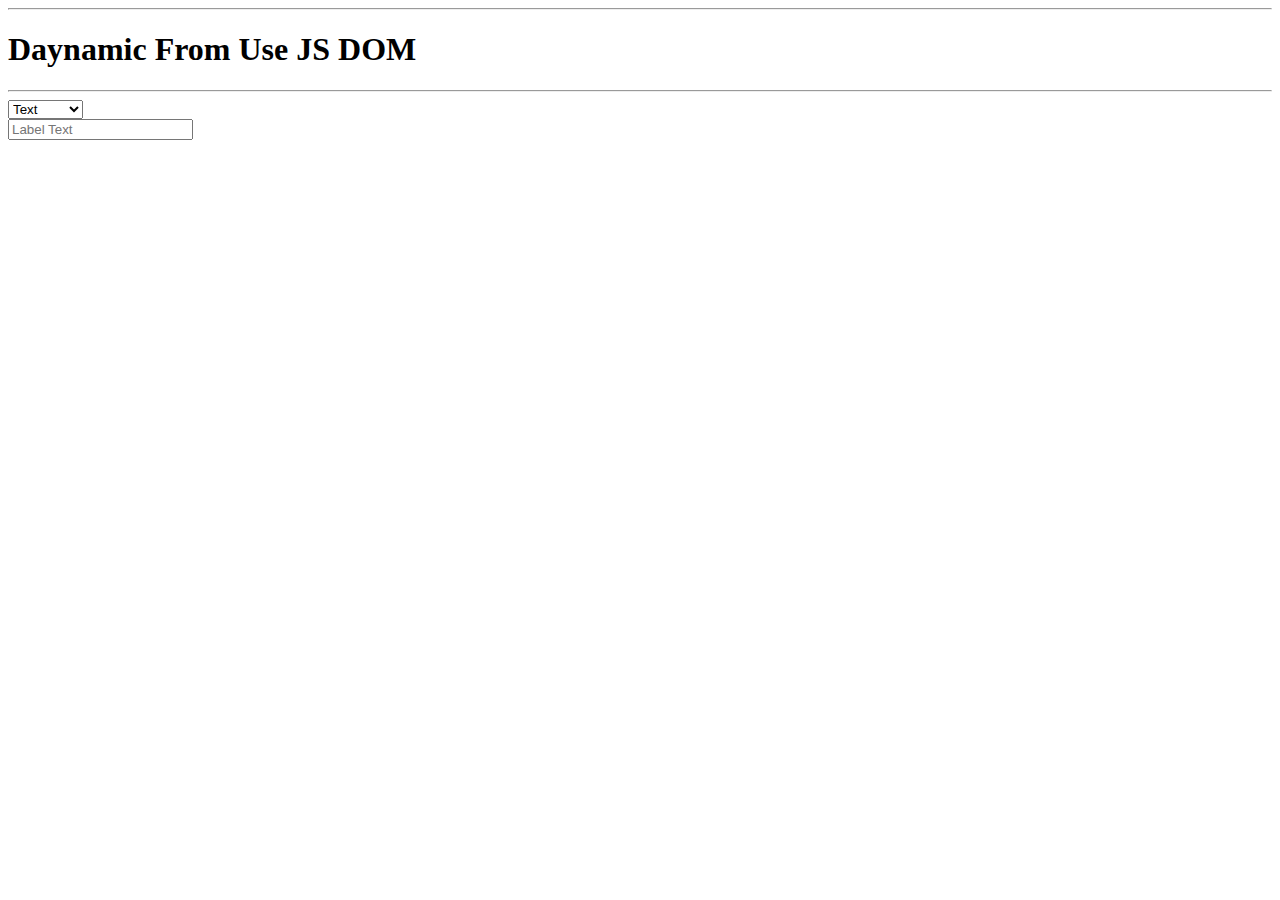
<file: DaynamikFrom/index.html>
<!DOCTYPE html>
<html lang="en">
<head>
    <meta charset="UTF-8">
    <meta http-equiv="X-UA-Compatible" content="IE=edge">
    <meta name="viewport" content="width=device-width, initial-scale=1.0">
    <title>Daynamic From with DOM  </title>
    <!-- CSS only -->
<link href="https://cdn.jsdelivr.net/npm/bootstrap@5.2.0-beta1/dist/css/bootstrap.min.css" rel="stylesheet" integrity="sha384-0evHe/X+R7YkIZDRvuzKMRqM+OrBnVFBL6DOitfPri4tjfHxaWutUpFmBp4vmVor" crossorigin="anonymous">
</head>
<body>
    <hr>
  <div class="container">
      <h1>Daynamic From Use JS DOM</h1>
      <hr>


      <div class="row">
          <div class="col">
            <select name="inputType" id="inputType">
                <option value="text">Text </option>
                <option value="number">Number</option>
                <option value="textarea">TextArea</option>
                <option value="Date">Date</option>
                <option value="Submit">Submit</option>
  
  
            </select>
    
          </div>
                <div class="col">
                    <input type="text"class="form-control" name="labelValue" id="labelValue" placeholder="Label Text">
                </div>      
      </div>
      <div id="form" class="mt-3 border rounded shadow p-4">
        
      </div>
  </div>
    


    <script src="index.js"></script>
</body>
</html>
</file>
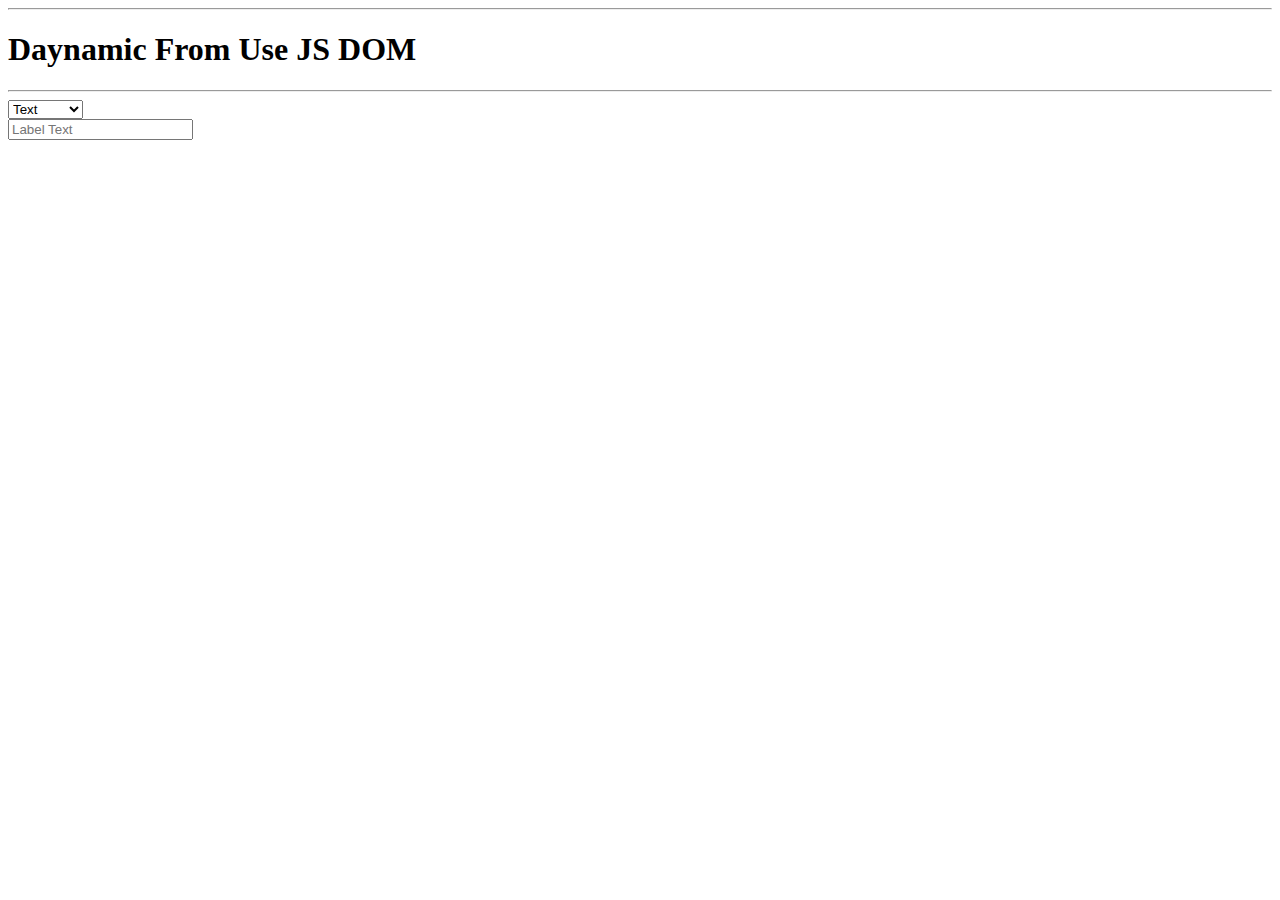
<file: DynamicForm/index.html>
<!DOCTYPE html>
<html lang="en">
<head>
    <meta charset="UTF-8">
    <meta http-equiv="X-UA-Compatible" content="IE=edge">
    <meta name="viewport" content="width=device-width, initial-scale=1.0">
    <title>Daynamic From with DOM  </title>
    <!-- CSS only -->
<link href="https://cdn.jsdelivr.net/npm/bootstrap@5.2.0-beta1/dist/css/bootstrap.min.css" rel="stylesheet" integrity="sha384-0evHe/X+R7YkIZDRvuzKMRqM+OrBnVFBL6DOitfPri4tjfHxaWutUpFmBp4vmVor" crossorigin="anonymous">
</head>
<body>
    <hr>
  <div class="container">
      <h1>Daynamic From Use JS DOM</h1>
      <hr>


      <div class="row">
          <div class="col">
            <select name="inputType" id="inputType">
                <option value="text">Text </option>
                <option value="number">Number</option>
                <option value="textarea">TextArea</option>
                <option value="Date">Date</option>
                <option value="Submit">Submit</option>

            </select>
    
          </div>
                <div class="col">
                    <input type="text"class="form-control" name="labelValue" id="labelValue" placeholder="Label Text">
                </div>      
      </div>
      <div id="form" class="mt-3 border rounded shadow p-4">
        
      </div>
  </div>
    
    <script src="index.js"></script>
</body>
</html>
</file>
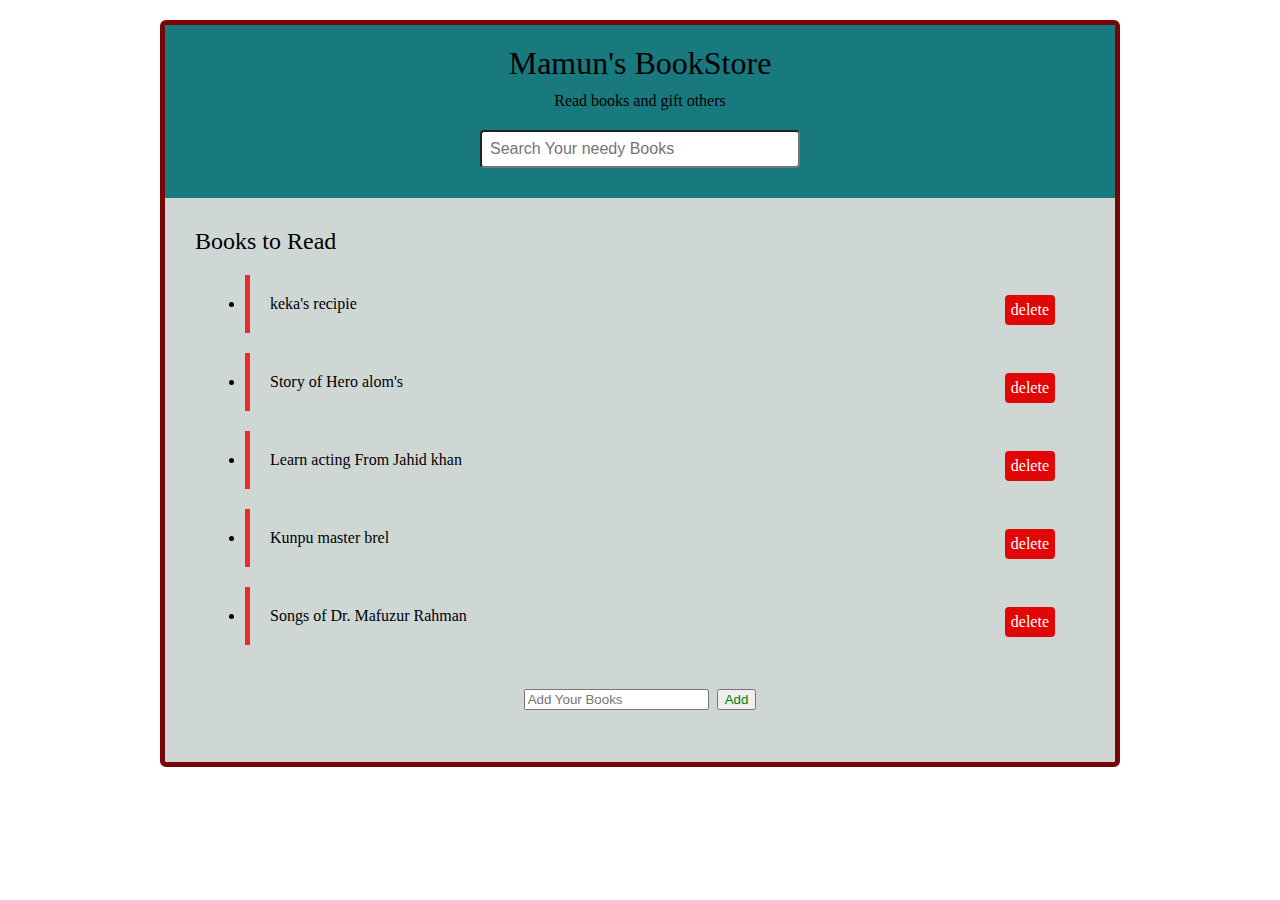
<file: Library website/index.html>
<!DOCTYPE html>
<html lang="en">
<head>
    <meta charset="UTF-8">
    <meta http-equiv="X-UA-Compatible" content="IE=edge">
    <meta name="viewport" content="width=device-width, initial-scale=1.0">
    <title>Add your book list </title>
    <link rel="stylesheet" href="index.css">
</head>
<body>
    <div id="wrapper">
        <header>
            <div id="page-banner">
                <h1 class="title">Mamun's BookStore</h1>
                <p>Read books and gift others</p>
                <form id="search-books">
                    <input type="text"placeholder = "Search Your needy Books">
                </form>
            </div>
        </header>
        <div id="book-list">
            <h2 class="title">Books to Read</h2>
            <ul>
                <li>
                    <span class="name"> keka's recipie</span>
                    <span class="delete ">delete</span>
                </li>
                <li>
                    <span class="name"> Story of Hero alom's </span>
                    <span class="delete">delete</span>
                </li>
                <li>
                    <span class="name"> Learn acting From Jahid khan </span>
                    <span class="delete">delete</span>
                </li>
                <li>
                    <span class="name"> Kunpu master brel</span>
                    <span class="delete">delete</span>
                </li>
                <li>
                    <span class="name"> Songs of Dr. Mafuzur Rahman </span>
                    <span class="delete">delete</span>
                </li>
            </ul>
        </div>
        <form id="add-book">
            
            <input type="text"placeholder = "Add Your Books">
            <button>Add</button>
        </form>
    </div>




    <script src="app.js"> javascript</script>


</body>
</html>
</file>
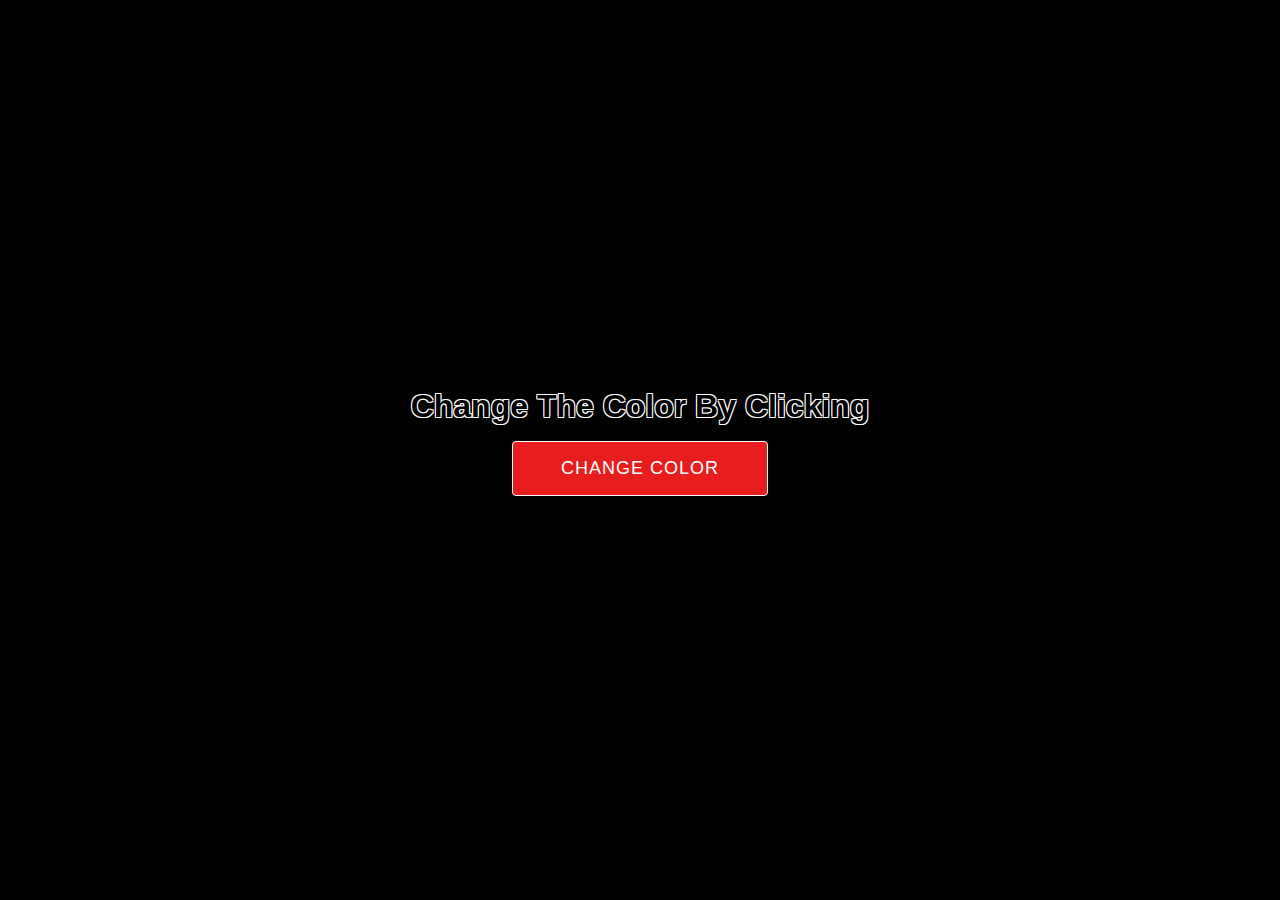
<file: rgbColor.html>
<!DOCTYPE html>
<html lang="en">
	<head>
		<meta charset="UTF-8" />
		<meta http-equiv="X-UA-Compatible" content="IE=edge" />
		<meta name="viewport" content="width=device-width, initial-scale=1.0" />
		<title>Change The Background Color</title>
		
        <style>
            *,
            *::before,
            *::after {
	margin: 0;
	padding: 0;
	box-sizing: border-box;
}

body {
	font-family: 'Franklin Gothic Medium', 'Arial Narrow', Arial, sans-serif;
	font-size: 16px;
	background-color: #000;
	width: 100vw;
	height: 100vh;
}

.container {
	width: 100%;
	height: 100%;
	display: flex;
	flex-direction: column;
	justify-content: center;
	align-items: center;
}

button {
	padding: 1rem 3rem;
	margin: 1rem 0;
	outline: none;
	background-color: rgb(232, 29, 29);
	color: #fff;
	border: 1px solid #fff;
	border-radius: 0.25rem;
	font-size: 18px;
	text-transform: uppercase;
	letter-spacing: 1px;
	cursor: pointer;
}

button:hover {
	background-color: #fff;
	color: #000;
	border: 1px solid #000;
}

h1 {
	text-shadow: -1px -1px 0 #fff, 1px -1px 0 #fff, -1px 1px 0 #fff,
		1px 1px 0 #fff;
	text-align: center;
}
        </style>
	</head>
	<body>
		<div class="container" id="root">
			<h1>
				Change The Color By Clicking 
			</h1>
			<button id="change-btn">Change Color</button>
		</div>
        <script>
            // Step 1 - create onload handler
window.onload = () => {
	main();
};

function main() {
	const root = document.getElementById('root');
	const btn = document.getElementById('change-btn');

	btn.addEventListener('click', function () {
		const bgColor = generateRGBColor();
		root.style.backgroundColor = bgColor;
	});
}

// step 2 - random color generator function
function generateRGBColor() {
	// rgb(0, 0, 0), rgb(255, 255, 255)
	const red = Math.floor(Math.random() * 255);
	const green = Math.floor(Math.random() * 255);
	const blue = Math.floor(Math.random() * 255);

	return `rgb(${red}, ${green}, ${blue})`;
}


        </script>
	</body>
</html>
</file>
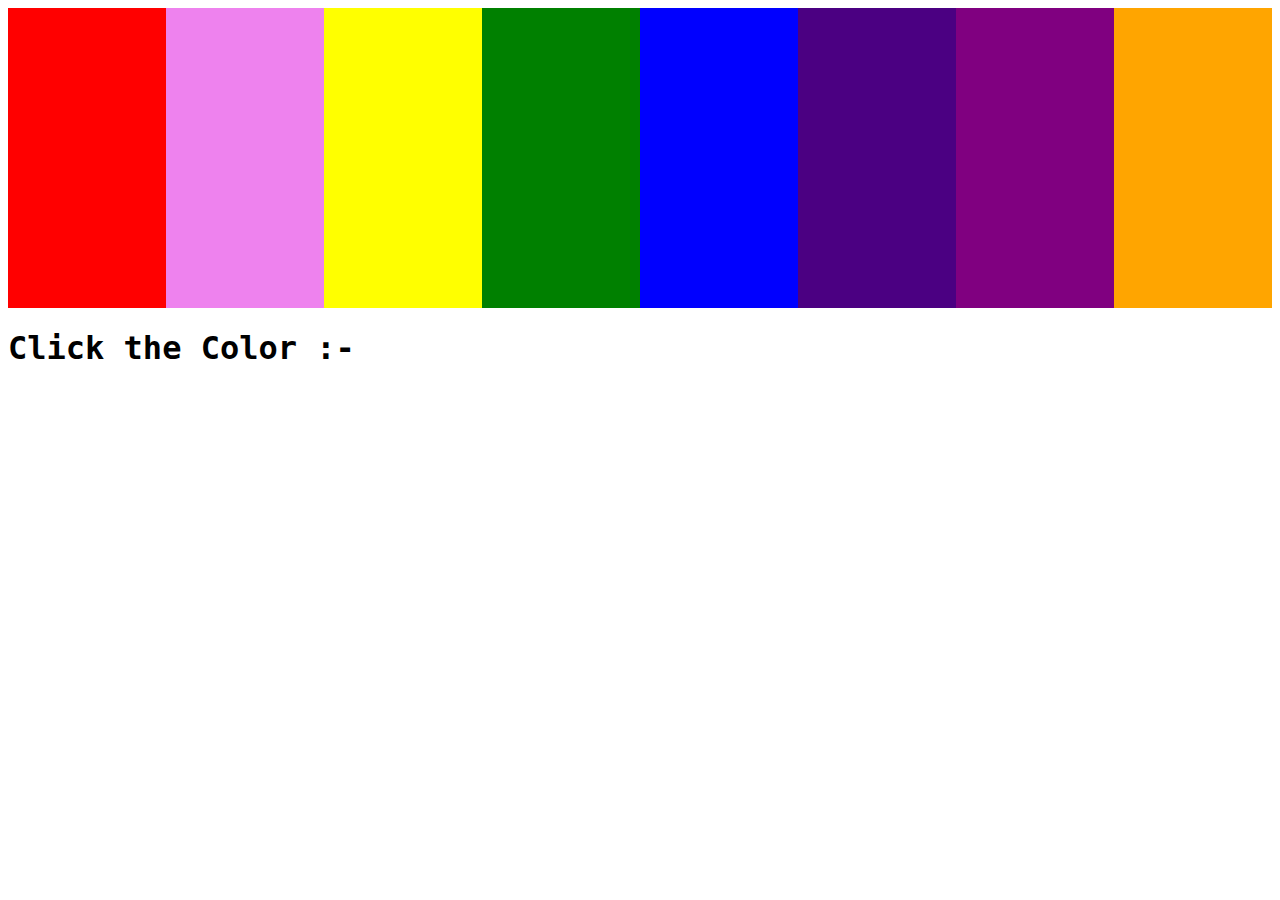
<file: color select/color.html>
<!DOCTYPE html>
<html lang="en">
<head>
    <meta charset="UTF-8">
    <meta http-equiv="X-UA-Compatible" content="IE=edge">
    <meta name="viewport" content="width=device-width, initial-scale=1.0">
    <title>ADD listner show the color name </title>
    <link rel="stylesheet" href="color.css">
</head>
<body>
    
<section id="container"></section>
 <h1> Click  the Color :- </h1> <span id="selectedColor"></span>
 




    <script src="color.js"></script>
</body>
</html>
</file>
<file: Library website/index.css>
h1,h2{
   font-weight: normal; 
}
#wrapper{
    width: 90%;
    max-width: 960px;
    margin: 20px auto;
    border-radius: 6px;
    box-shadow: 0px 1px 6px rgba(0, 0,0,0,2);
    box-sizing: border-box;
    padding: 0 0 20px;
    overflow: hidden;
    border: 5px solid rgb(119, 7, 7);
    background: #cfd7d5;
}
#page-banner{
    background: rgb(24, 121, 126);
    padding: 10px 0;

}
#page-banner h1,#page-banner p {
    width: 100%;
    text-align: center;
    margin: 10px 0;
}
#page-banner input{
    width: 90%;
    max-width: 300px;
    margin: 20px auto;
    display: block;
    padding: 8px;
    border-radius: 4px;
    font-size: 16px;
    color: rgb(243, 146, 146);
}
#book-list,#add-book, #tabbed-content{
    margin: 30px;
}
#book-listul, #tabbed-content ul{
    list-style-type: none;
    padding: 0;
}
#book-list li{
    padding: 20px;
    border-left: 5px solid rgb(236, 41, 41);
    margin: 20px 10px;
}
#book-list li:hover{
    border-color: #046d4a;
}
.delete{
    float: right;
    background: #e30606;
    padding: 6px;
    border-radius: 4px;
    color: rgb(255, 255, 255);
    

}
#add-book{
    text-align: center;
    font-size: 2rem;
}
#add-book,button{
    color: green;
    font-weight: 100;
    
}
</file>
<file: color select/color.css>
#container {
    display: flex;

}
.box{
    width: 300px;
    height: 300px;
}
h1,span{
    font-family: monospace;
    font-size: 2rem;
    display: inline-block;
}
#selectedColor{
    color: white;
    padding: 5px;

}
</file>
